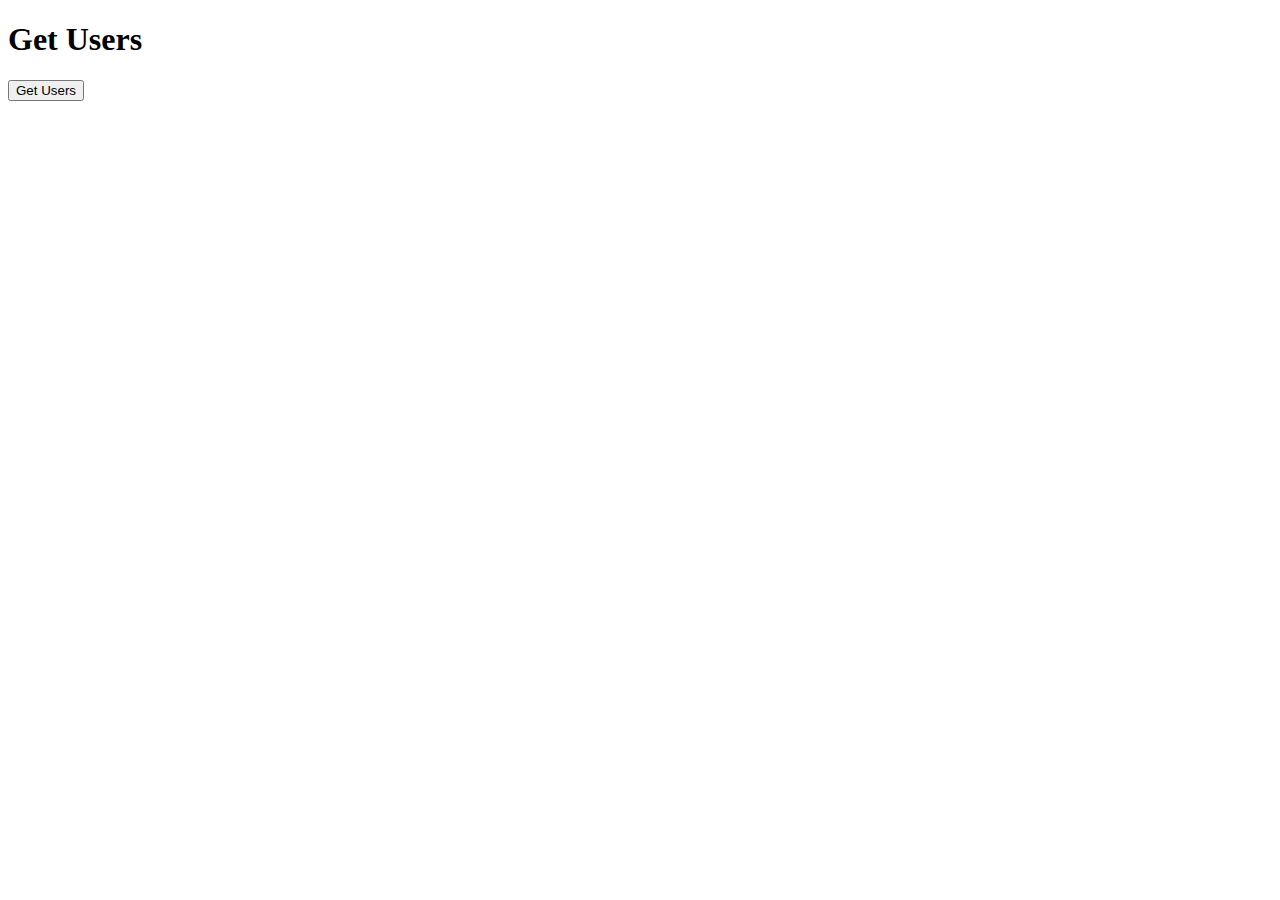
<file: 6-28-16/index.html>
<!DOCTYPE html>
<html>
  <head>
    <meta charset="utf-8">
    <script src="app.js"></script>
    <title>index.html</title>
  </head>
  <body>
    <section>
      <h1>Get Users</h1>
      <button id="btn-get-users">Get Users</button>
    </section>

  </body>
</html>
</file>
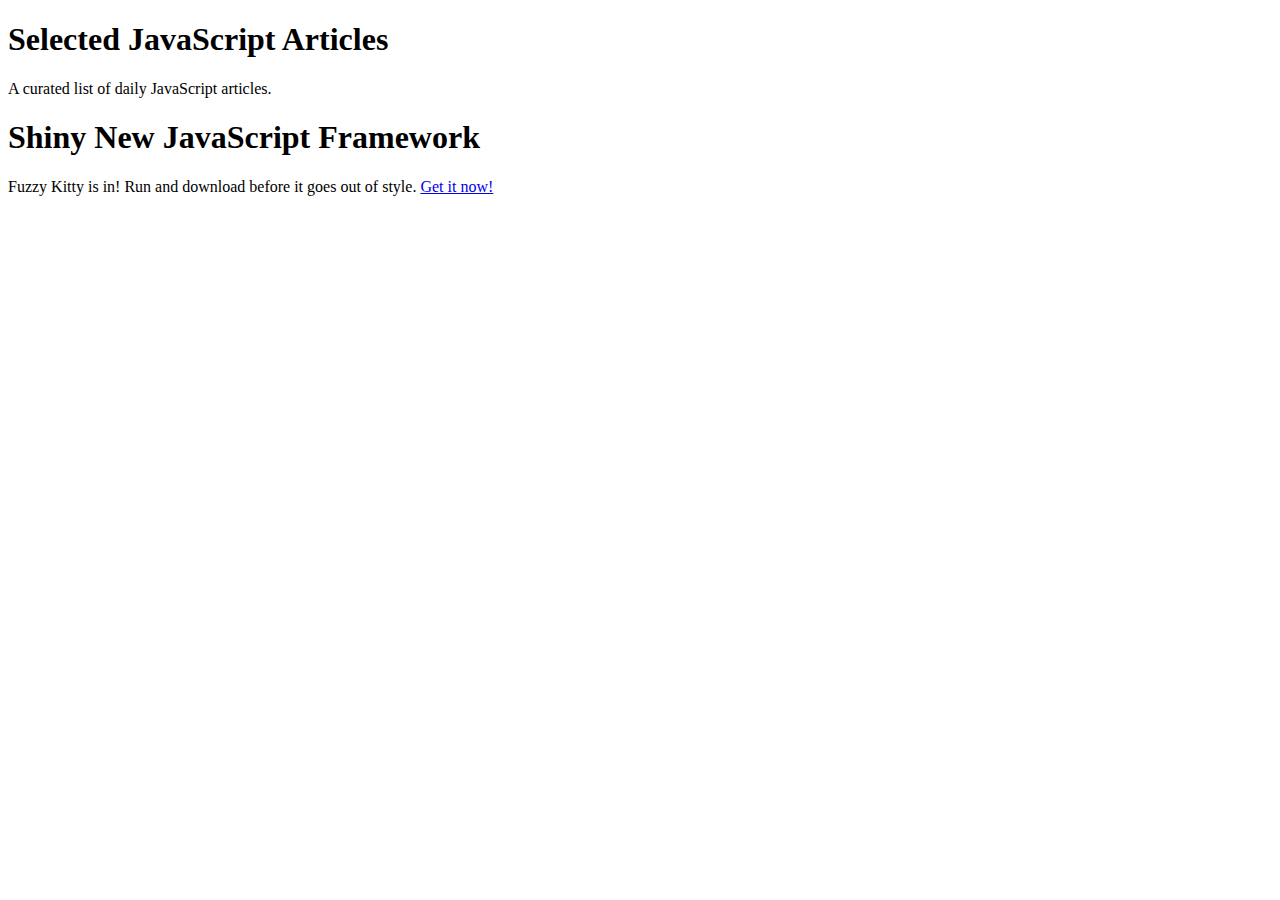
<file: DOM_exercise.html>
<!DOCTYPE html>
<html>
  <head>
    <meta charset="utf-8">
    <title>DOM_giggity</title>
  </head>
  <body>
    <h1>Selected JavaScript Articles</h1>
    <p>
      A curated list of daily JavaScript articles.
    </p>
    <article id="article-1">
      <h1>Shiny New JavaScript Framework</h1>
      <p>
        Fuzzy Kitty is in! Run and download before it goes out of style.
        <a class="btn-get-it" href="get-it.html">Get it now!</a>
      </p>
    </article>
  </body>
</html>
</file>
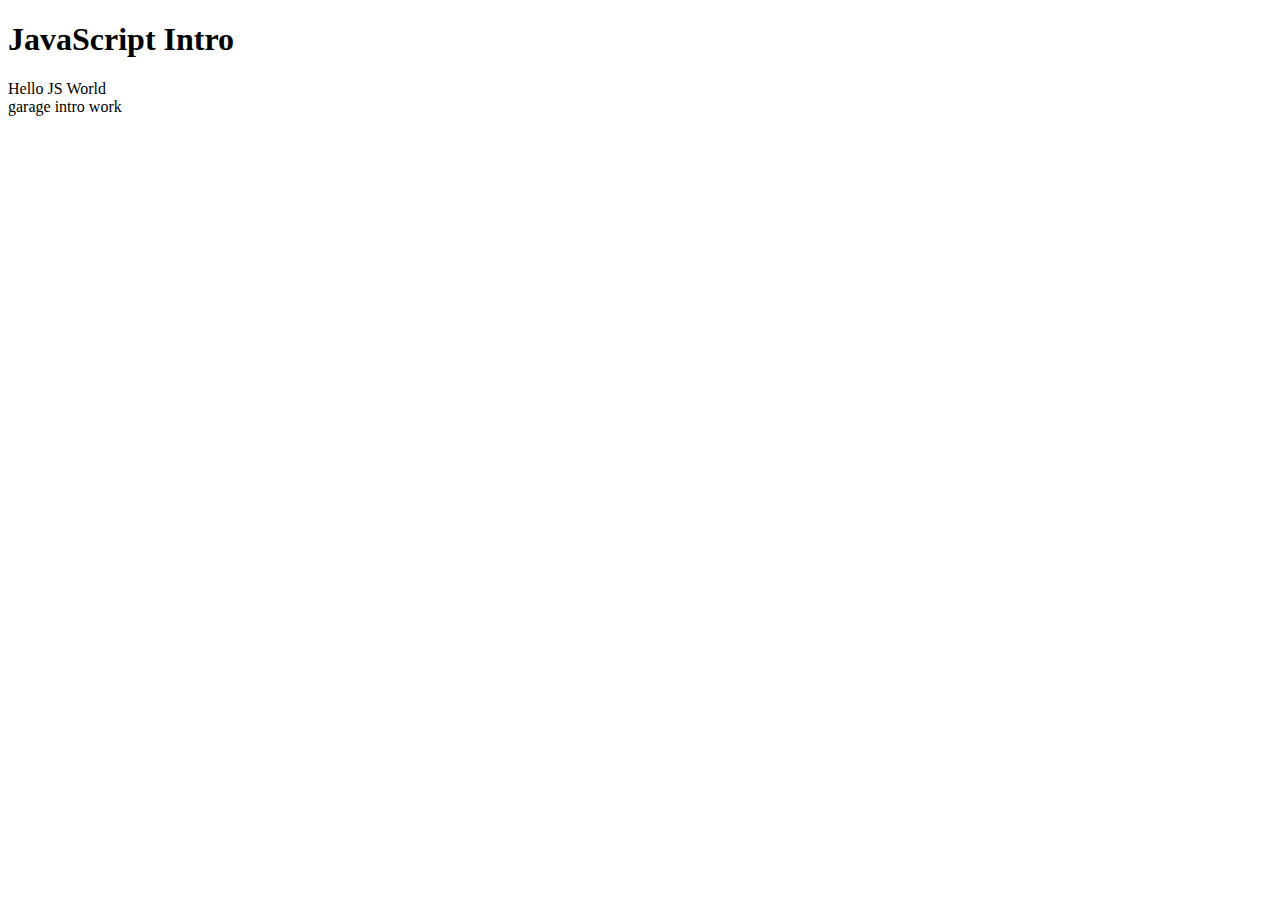
<file: garage.html>
<!doctype html>
<html>
  <head>
    <title>garage-java-intro</title>
    <script type="text/javascript" src="garage.js"></script>
  </head>
  <body>
    <h1>JavaScript Intro</h1>
    <p>Hello JS World <br>
    garage intro work</p>
  </body>
</html>
</file>
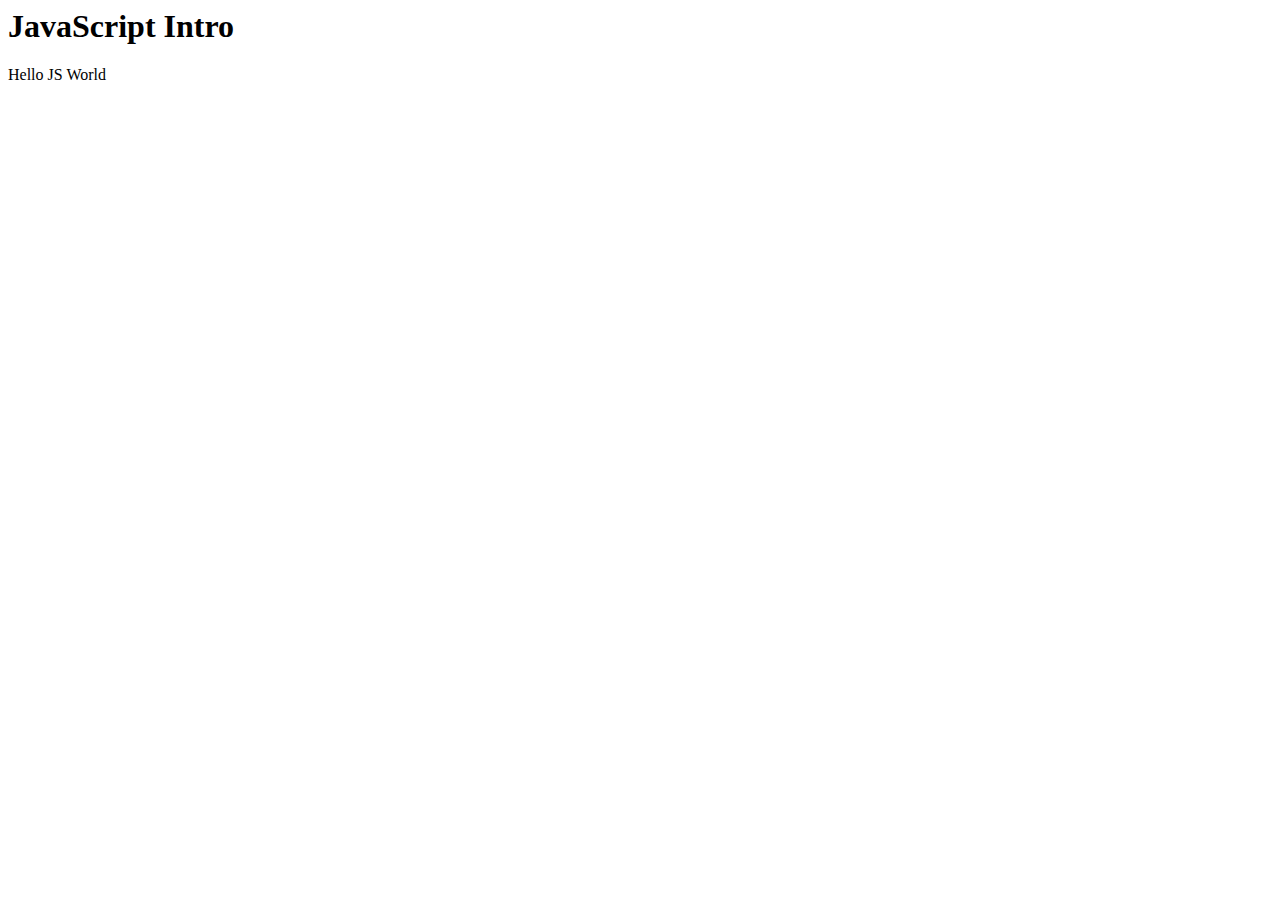
<file: java.html>
<!Doctype.html>
    <html>

    <head>
        <title>javascript-intro</title>
        <script type="text/javascript" src="javascript-intro.js"></script>
    </head>

    <body>
        <h1>JavaScript Intro</h1>
        <p>Hello JS World</p>
    </body>

    </html>
</file>
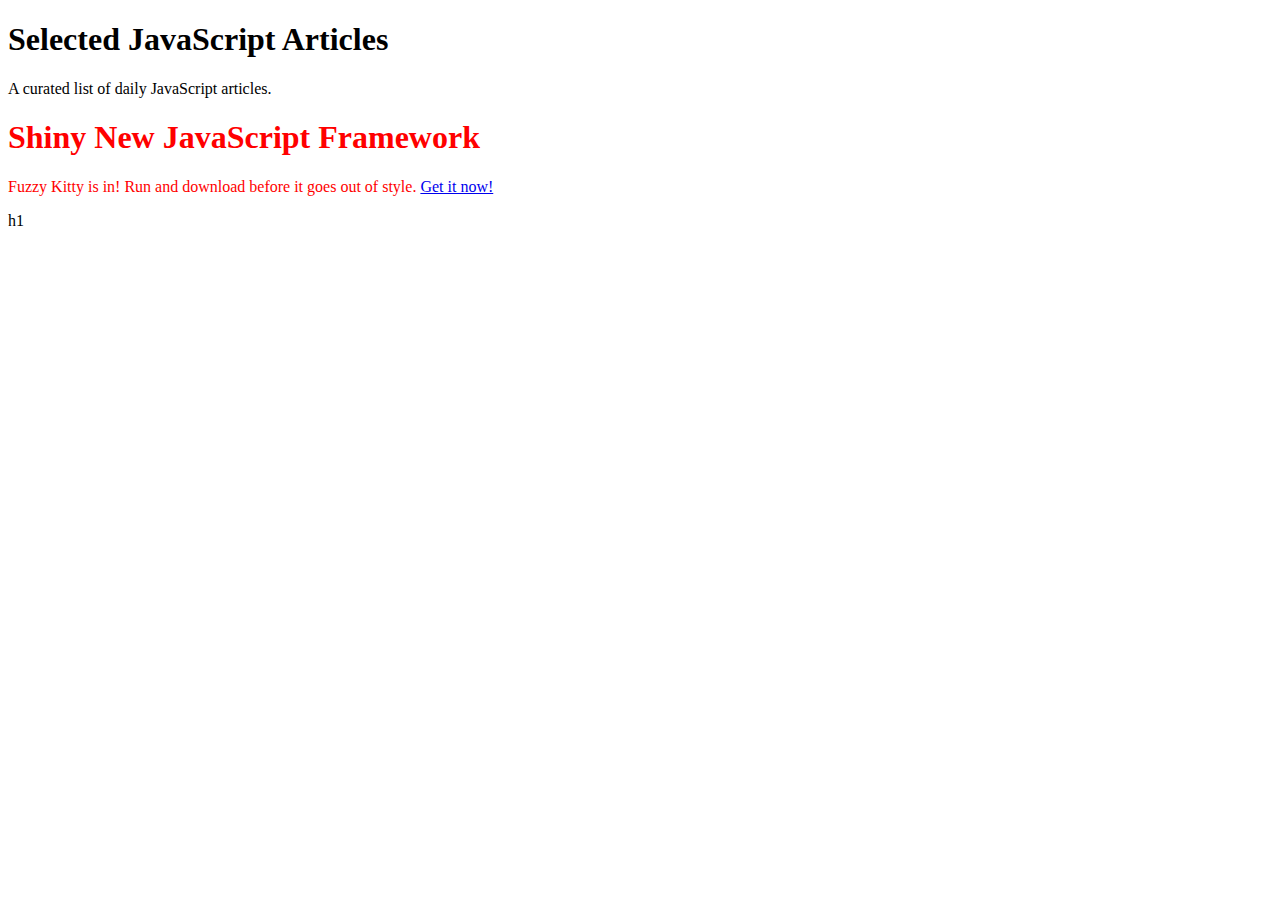
<file: 6-28-16/JQuery_exercise.html>
<!DOCTYPE html>
<html>

<head>
    <meta charset="utf-8">
    <title>JQuery exercise</title>
    <script src="https://code.jquery.com/jquery-3.0.0.min.js"></script>
    <script src="JQuery_exercise.js"></script>
  </head>

<body>
    <h1>Selected JavaScript Articles</h1>
    <p>
        A curated list of daily JavaScript articles.
    </p>
    <article id="article-1">
        <h1>Shiny New JavaScript Framework</h1>
        <p>
            Fuzzy Kitty is in! Run and download before it goes out of style.
            <a class="btn-get-it" href="get-it.html">Get it now!</a>
        </p>
    </article>


</body>

</html>
</file>
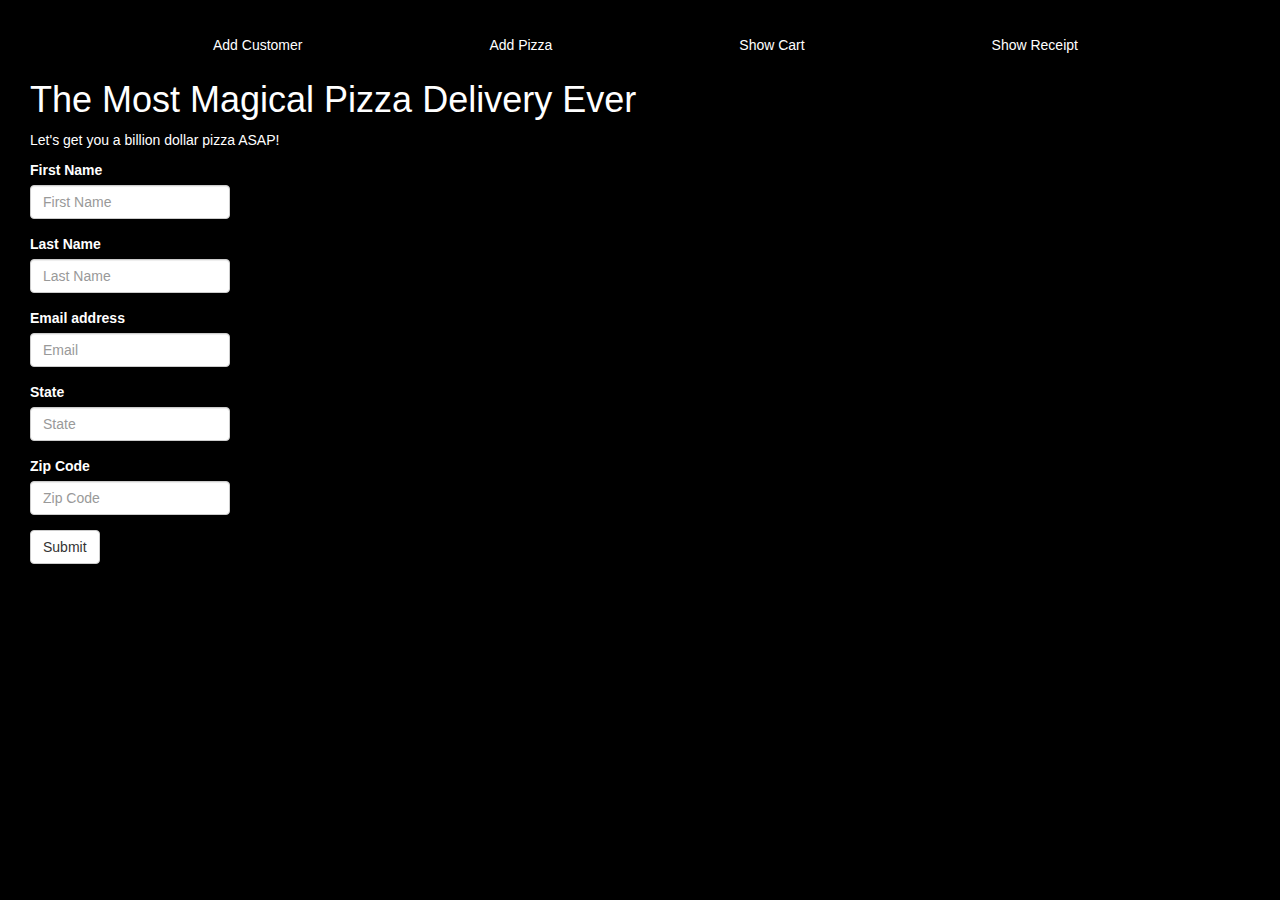
<file: 6-28-16/pizza-app.html>
<!doctype html>
<html>
  <head>
    <!-- Core Meta -->
    <title>The Pizza Unicorn</title>
    <meta name="description" content="The world's greatest pizza delivery!">
    <meta name="author" content="Jameson Stafford">

    <!-- Open Graph -->
    <meta property='og:title' content="The Pizza Unicorn" />
    <meta property="og:description" content="The world's greatest pizza delivery!" />
    <meta property='og:type' content="website" />
    <meta property="og:url" content="http://www.pizza.com" />
    <meta property='og:image' content="http://img11.deviantart.net/1deb/i/2013/095/f/2/space_unicorn_pizza_delivery_livestream_doodle_by_otakuec-d60kfoq.jpg" />

    <!-- Other Meta -->
    <meta name="robots" content="index, follow">
    <meta http-equiv="Content-Type" content="text/html; charset=UTF-8">
    <meta name="viewport" content="width=device-width, initial-scale=1.0">

    <!-- CSS -->
    <link rel="stylesheet" type="text/css" href="https://maxcdn.bootstrapcdn.com/bootstrap/3.3.6/css/bootstrap.min.css">
    <link rel="stylesheet" type="text/css" href="pizza-app.css">

    <!--[if lt IE 9]>
      <script src="//cdnjs.cloudflare.com/ajax/libs/html5shiv/3.7.3/html5shiv.min.js"></script>
    <![endif]-->
  </head>
  <body>
    <div id="cover">
      <div class="wrapper">
        <nav>
          <ul>
            <li><a href="javascript://" class="nav-link" id="link-customer">Add Customer</a></li>
            <li><a href="javascript://" class="nav-link" id="link-pizza">Add Pizza</a></li>
            <li><a href="javascript://" class="nav-link" id="link-cart">Show Cart</a></li>
            <li><a href="javascript://" class="nav-link" id="link-receipt">Show Receipt</a></li>
          </ul>
        </nav>

        <div id="page-add-customer" class="page">
          <header>
            <h1>The Most Magical Pizza Delivery Ever</h1>
            <p>Let's get you a billion dollar pizza ASAP!</p>
          </header>
          <article>
              <form action="javascript://">
                <div class="form-group">
                  <label for="firstName">First Name</label>
                  <input type="text" class="form-control" id="firstName" placeholder="First Name">
                </div>
                <div class="form-group">
                  <label for="lastName">Last Name</label>
                  <input type="text" class="form-control" id="lastName" placeholder="Last Name">
                </div>
                <div class="form-group">
                  <label for="email">Email address</label>
                  <input type="email" class="form-control" id="email" placeholder="Email">
                </div>
                <div class="form-group">
                  <label for="state">State</label>
                  <input type="text" class="form-control" id="state" placeholder="State">
                </div>
                <div class="form-group">
                  <label for="zip">Zip Code</label>
                  <input type="text" class="form-control" id="zip" placeholder="Zip Code">
                </div>
                <button id="btn-add-customer" type="submit" class="btn btn-default">Submit</button>
              </form>
          </article>
        </div>

        <div id="page-add-pizza" class="page">
          <header>
            <h1>Let's Make a Sweet Pizza Pie!</h1>
            <p>Click on the toppings below to add to your pie.</p>
          </header>
          <article>
            <form action="javascript://" id="pizza-form">
              <div class="dropdown">
                <button class="btn btn-default dropdown-toggle" type="button" id="pizza-dropdown" data-toggle="dropdown" aria-haspopup="true" aria-expanded="true">
                  Select a Pizza
                  <span class="caret"></span>
                </button>
                <ul id="pizza-size-list" class="dropdown-menu" aria-labelledby="pizza-dropdown">
                </ul>
              </div>

              <div id="topping-list">
              </div>

              <button id="btn-add-pizza" type="submit" class="btn btn-default">Add Pizza</button>
            </form>
          </article>
        </div>

        <div id="page-cart" class="page">
          <header>
            <h1>Here Is Your Order So Far</h1>
            <p>Feel free to add more pizzas, or click "Done" to complete your order.</p>
          </header>
          <article>
            <div id="cart-display">
            </div>
            <form action="javascript://">
              <button id="btn-add-cart" type="submit" class="btn btn-default">Complete My Order</button>
            </form>
            <p>
              Or <a href="javascript://" id="add-more-pizzas">click here to add more pizzas!</a>
            </p>
          </article>
        </div>

        <div id="page-receipt" class="page">
          <header>
            <h1>Thanks for Ordering from Pizza Unicorn!</h1>
            <p>Your Order Information is Below.</p>
          </header>
          <article>
            <p>PAGE 4!</p>
          </article>
        </div>

      </div>
    </div>

    <!-- JavaScript -->
    <script src="https://code.jquery.com/jquery-1.12.4.min.js" integrity="sha256-ZosEbRLbNQzLpnKIkEdrPv7lOy9C27hHQ+Xp8a4MxAQ=" crossorigin="anonymous"></script>
    <script type="text/javascript" src="https://maxcdn.bootstrapcdn.com/bootstrap/3.3.6/js/bootstrap.min.js"></script>
    <script type="text/javascript" src="pizza-app-JQ.js"></script>
    <script type="text/javascript" src="pizza-data.js"></script>
  </body>
</html>
</file>
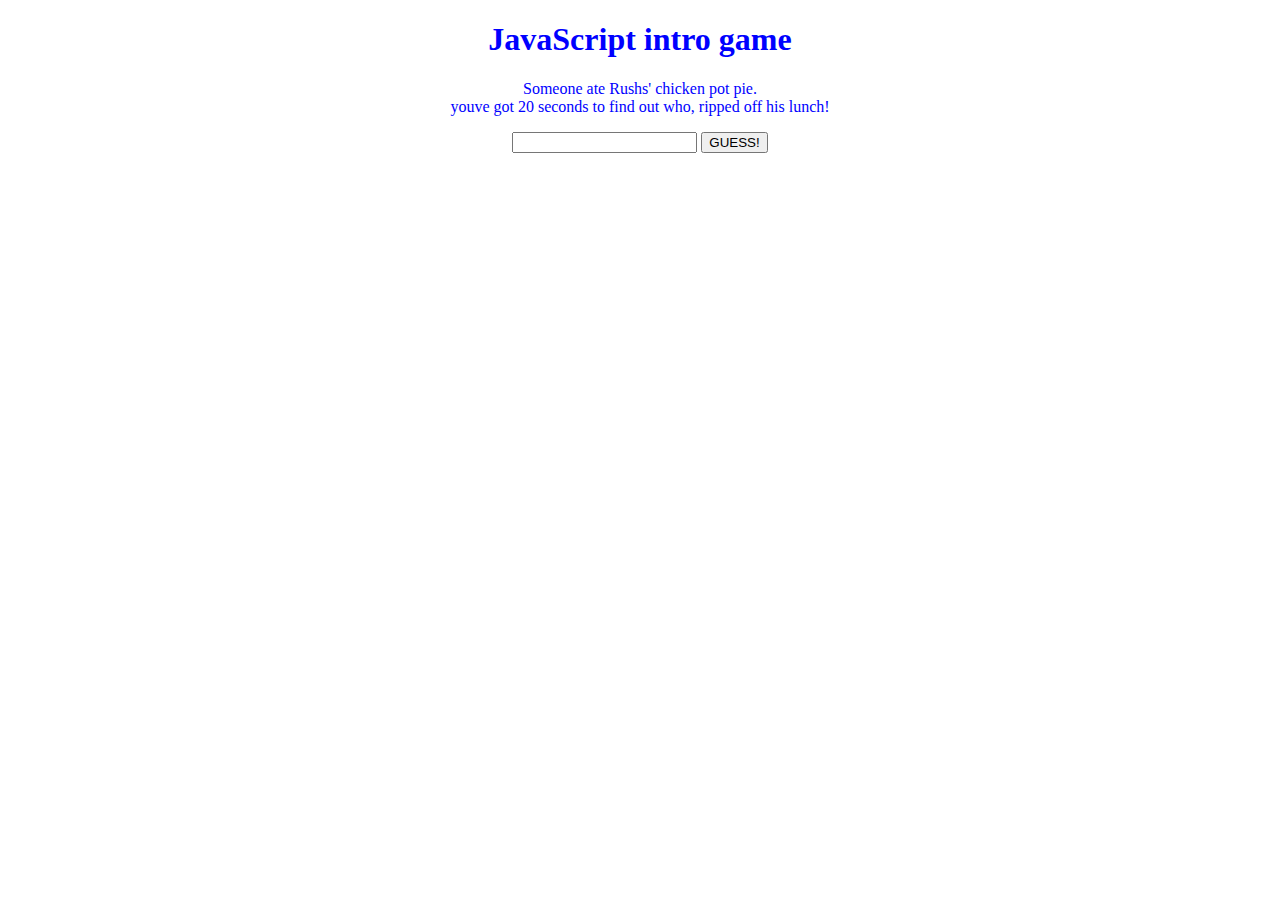
<file: javascript_stuff/first-game.html>
<!doctype html>
<html>
<head>
  <title>Who ate my pie?</title>
</head>
<link rel="stylesheet" href="1stgames.css" media="screen" title="no title" charset="utf-8">
<body>
  <h1>JavaScript intro game</h1>
    <p>
    Someone ate Rushs' chicken pot pie.
    <br>
    youve got 20 seconds to find out who, ripped off his lunch!
  </p>
  <article>
            <p id="display"></p>
            <form action="javascript://">
              <input type="text" id="guess"/>
              <button id="submit" type="submit" onclick="clickGuess()">GUESS!</button>
            </form>

            <section>
              <ul id="guess-list"></ul>
            </section>
          </article>
    <script type="text/javascript" src="Jameson_game_code.js"></script>
</body>
<!-- refer to the js file for the instructions to this lab -->
</html>
</file>
<file: 6-28-16/pizza-app.css>
html, body, #cover {
  height: 100%;
  width: 100%;
}

.wrapper, .page, article {
  height: 100%;
}

body {
  background: #000 url('http://img11.deviantart.net/1deb/i/2013/095/f/2/space_unicorn_pizza_delivery_livestream_doodle_by_otakuec-d60kfoq.jpg') no-repeat top right;
  background-size: cover;
}

#cover {
  background-color: rgba(0,0,0,.5);
}

* {
  color: #fff;
}

a {
  color: #c4fcfb;
}

.wrapper {
  padding: 30px;
}

nav {
  width: 100%;
  background-color: rgba(0,0,0,.8);
  height: 30px;
  line-height: 30px;
}

nav ul {
  list-style-type: none;
  margin: 0;
  padding: 0;
}

nav ul li {
  display: inline;
  padding-left: 15%;
}

nav ul li a {
  color: #fff;
}

input {
  max-width: 200px;
}

.page {
  overflow: auto;
  display: none;
}

#page-add-customer {

}
#page-add-pizza {

}
#page-cart {

}
#page-receipt {

}

/* Bootstrap overrides */
.btn .caret {
    color: #000;
}
</file>
<file: javascript_stuff/1stgames.css>
body {
  background-image: url(http://www.luvthat.com/wp-content/uploads/2015/03/pi_pie_004.jpg);
  background-position: full;
  background-repeat: no-repeat;
  background-size: cover;
  text-align: center;
color: blue;
};
</file>
